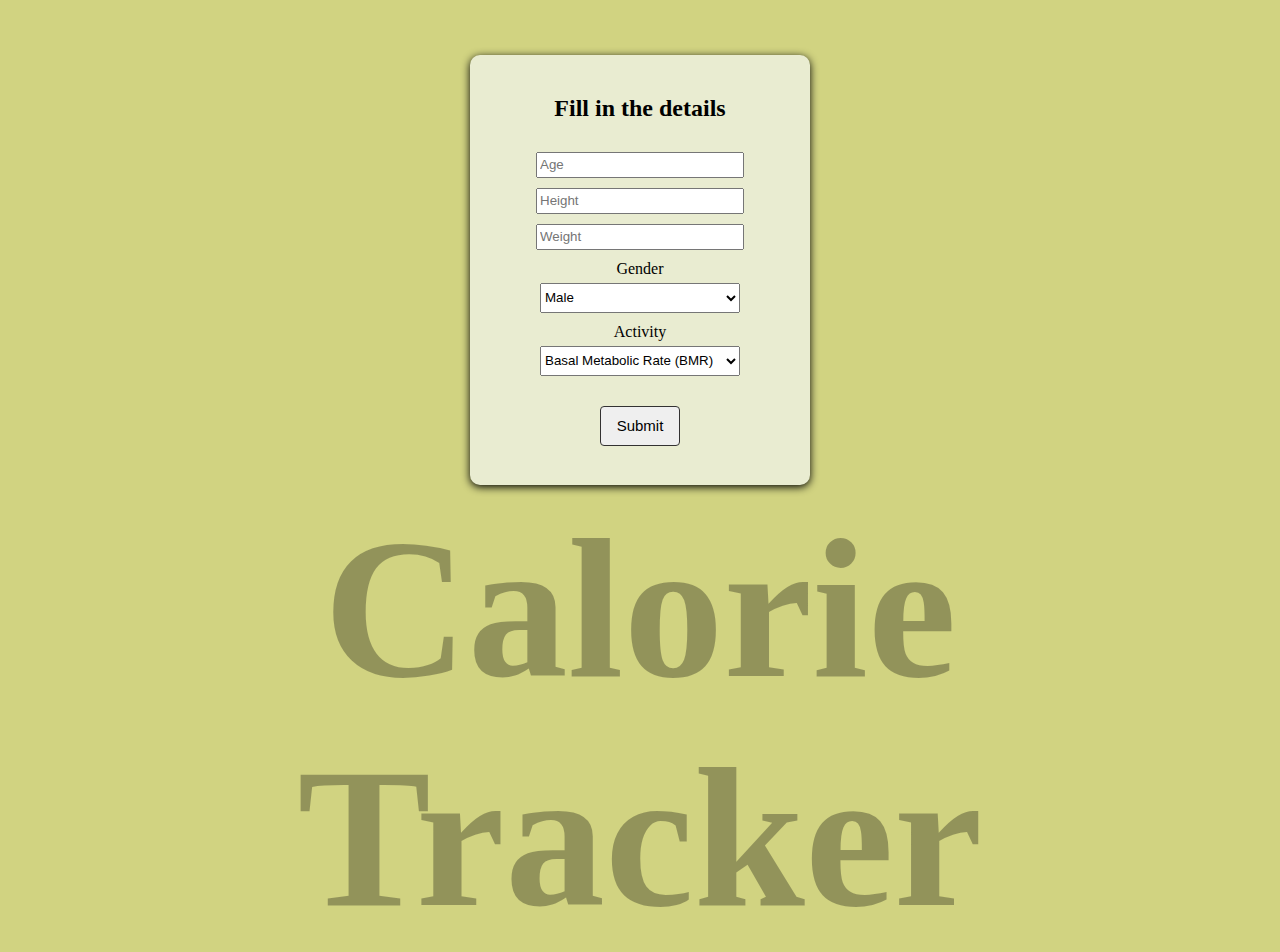
<file: WP_CID_M2Quiz2/index.Html>
<!DOCTYPE html>
<html lang="en">
<head>
    <meta charset="UTF-8">
    <meta http-equiv="X-UA-Compatible" content="IE=edge">
    <meta name="viewport" content="width=device-width, initial-scale=1.0">
    <link rel="stylesheet" href="style.css">
    <script src="script.js"></script>
    
     <title>Calorie Tracker</title>
</head>

<body>

    <h1 class = "title-text">Calorie Tracker</h1> <br>

    <div class="container">
        <h2>Fill in the details</h2>

        <form action = "javascript:calculateCalories()">
            
            <div class = "portion">
                <input type = "number" class = "inp-class" id = "age-inp" placeholder="Age" required>
            </div>

            <div class = "portion">
                <input type = "number" step="0.0001" class = "inp-class" id = "height-inp" placeholder="Height" required>
            </div>

            <div class = "portion">
                <input type = "number" step="0.0001" class = "inp-class" id = "weight-inp" placeholder="Weight" required>
            </div>

            <div class = "portion">
                <label for = "gender-inp" class = "detail-label">Gender</label> <br>
                <select name = "gender" id = "gender-inp" class = "cb-class">
                    <option value = "male">Male</option>
                    <option value = "female">Female</option>
                </select>
            </div>

            <div class = "portion">
                <label for = "activity-inp" class = "detail-label">Activity</label> <br>
                <select name = "activity" id = "activity-inp" class = "cb-class">
                    <option value = "bmr">Basal Metabolic Rate (BMR)</option>
                    <option value = "sedentary">Sedentary:little or no exercise</option>
                    <option value = "light">Light: exercise 1-3 times/week</option>
                    <option value = "moderate">Moderate: 4-5 times/week</option>
                    <option value = "active">Active: daily exercise or intense exercise 3-4 times/week</option>
                    <option value = "very-active">Very Active: intense exercise 6-7 times/week</option>
                    <option value = "extra-active">Extra Active: very intense exercise daily, or physical job</option>
                </select>
            </div>

            <div class = "portion">
                <input type = "submit" class = "btn1">
            </div>

        </form>
        
    </div>
   
</body>
</html>
</file>
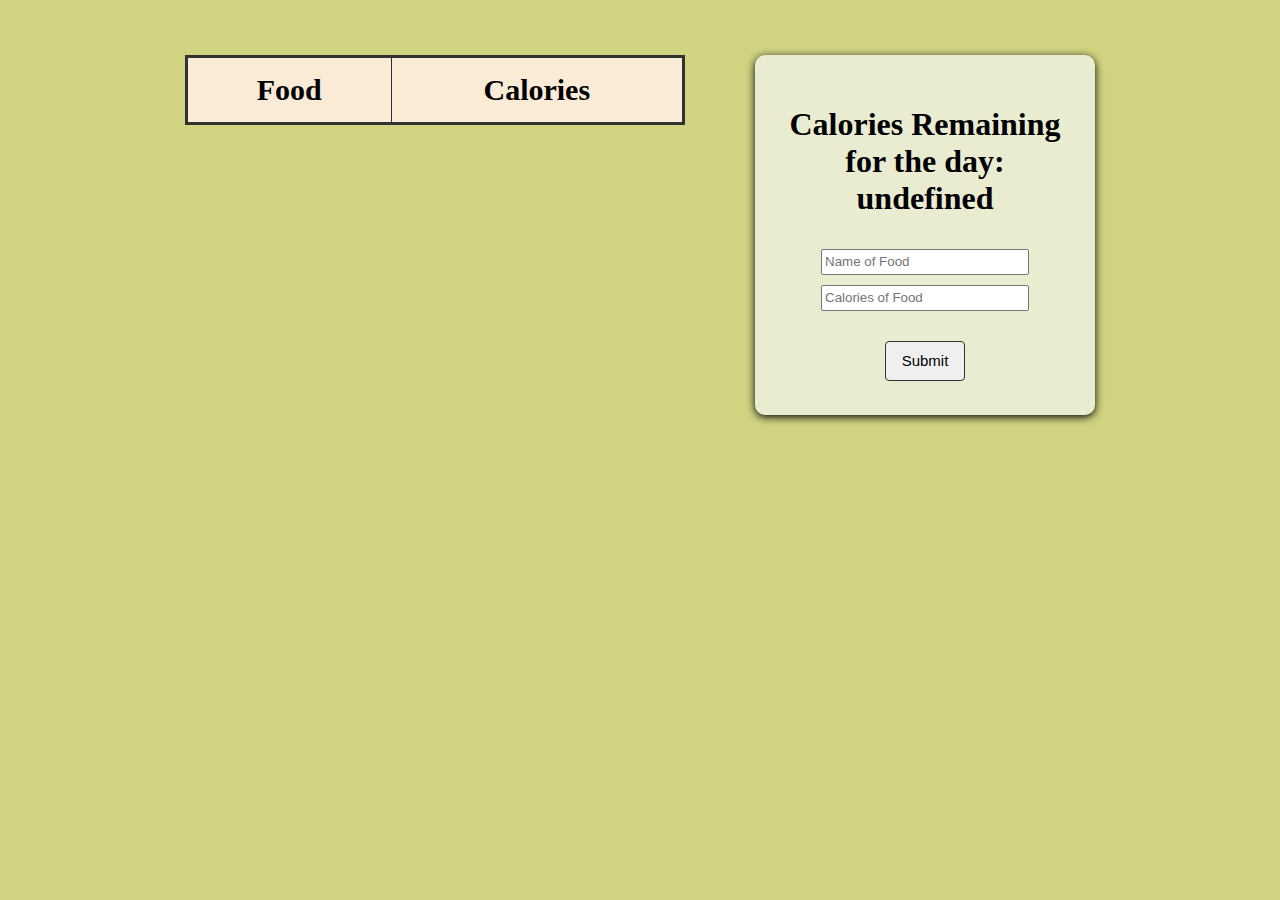
<file: WP_CID_M2Quiz2/CalorieTracker.html>
<!DOCTYPE html>
<html lang="en">
<head>
    <meta charset="UTF-8">
    <meta http-equiv="X-UA-Compatible" content="IE=edge">
    <meta name="viewport" content="width=device-width, initial-scale=1.0">
    <link rel="stylesheet" href="style.css">
    
    <title>Calorie Tracker</title>

</head>
<body onload = "pageLoad()">
    <table class = "food-table" id = "food-table-id">
        <tr>
            <th>Food</th>
            <th>Calories</th>
        </tr>

    </table>

    <div class = "container2">
        <form  action = "javascript:addFood()">
            <div class = "portion">
                <h1 id = "caloriesValue"></h1>
            </div>
            
            <div class = "portion">
                <input type = "text" class = "inp-class" id = "food-inp" placeholder="Name of Food" required>
            </div>

            <div class = "portion">
                <input type = "number" step="0.01" class = "inp-class" id = "calories-inp" placeholder="Calories of Food" required>
            </div>

            <div class = "portion">
                <input type = "submit" class = "btn1">
            </div>
        </form>

    </div>



</body>
    <script src="script.js"></script>
</html>
</file>
<file: WP_CID_M2Quiz2/style.css>
body {
    background-color: #d1d381;
    display: flex;
    justify-content: center;
    height: 500px;
    margin-top:5px;;
}

.container {
    display: flex;
    flex-direction: column;
    align-items: center;
    padding: 20px;
    padding-bottom: 40px;
    box-shadow: 0 2px 8px rgba(0, 0, 0, 6);
    border-radius: 10px;
    width: 300px;
    height: 370px;
    margin-top:50px;
    background-color: #e9ecd1;
   
}

.container2 {
    display: flex;
    flex-direction: column;
    align-items: center;
    padding: 20px;
    padding-bottom: 40px;
    box-shadow: 0 2px 8px rgba(0, 0, 0, 6);
    border-radius: 10px;
    width: 300px;
    height: 300px;
    margin-top:50px;
    background-color: #e9ecd1;
   
}

.btn1{

    width: 80px;
    height: 40px;
    color:black;
    border-radius: 4px;
    transition: ease-out 0.3s;
    font-size: 15px;
    outline: none;
    border: 1px solid rgb(51, 50, 50);
    margin-top: 20px;

}

.portion{
    text-align: center;
    padding-top: 10px;
    color: black;
}

.title-text{
    top:40%;
    position: absolute;
    text-align: center;
    font-size: 200px;
    color: rgba(0, 0, 0, 0.3);
}

.inp-class{
    width: 200px;
    height:20px;
    transition: transform .2s;
}

.cb-class{
    margin-top:5px;
    width: 200px;
    height: 30px;
}

.food-table{
    border-collapse: collapse;
    margin-right: 70px;
    background-color:antiquewhite;
    width: 500px;
    border: 3px solid rgb(51, 50, 50);
    height:70px;
    margin-top:50px;
    
}

.food-table th{
    font-size:30px;
    border: 1px solid rgb(51, 50, 50);
    padding:15px;
    
}

.food-table td{
    font-size:20px;
    font-weight: normal;
    border: 1px solid rgb(51, 50, 50);
    padding: 8px;
    
}

.inp-class:focus{
    transform: scale(1.5);
}

.btn1:hover{
    cursor: pointer;
    background-color: rgb(211, 128, 128);
}

.food-table tr:hover{
    background-color: rgb(211, 128, 128);
}
</file>
